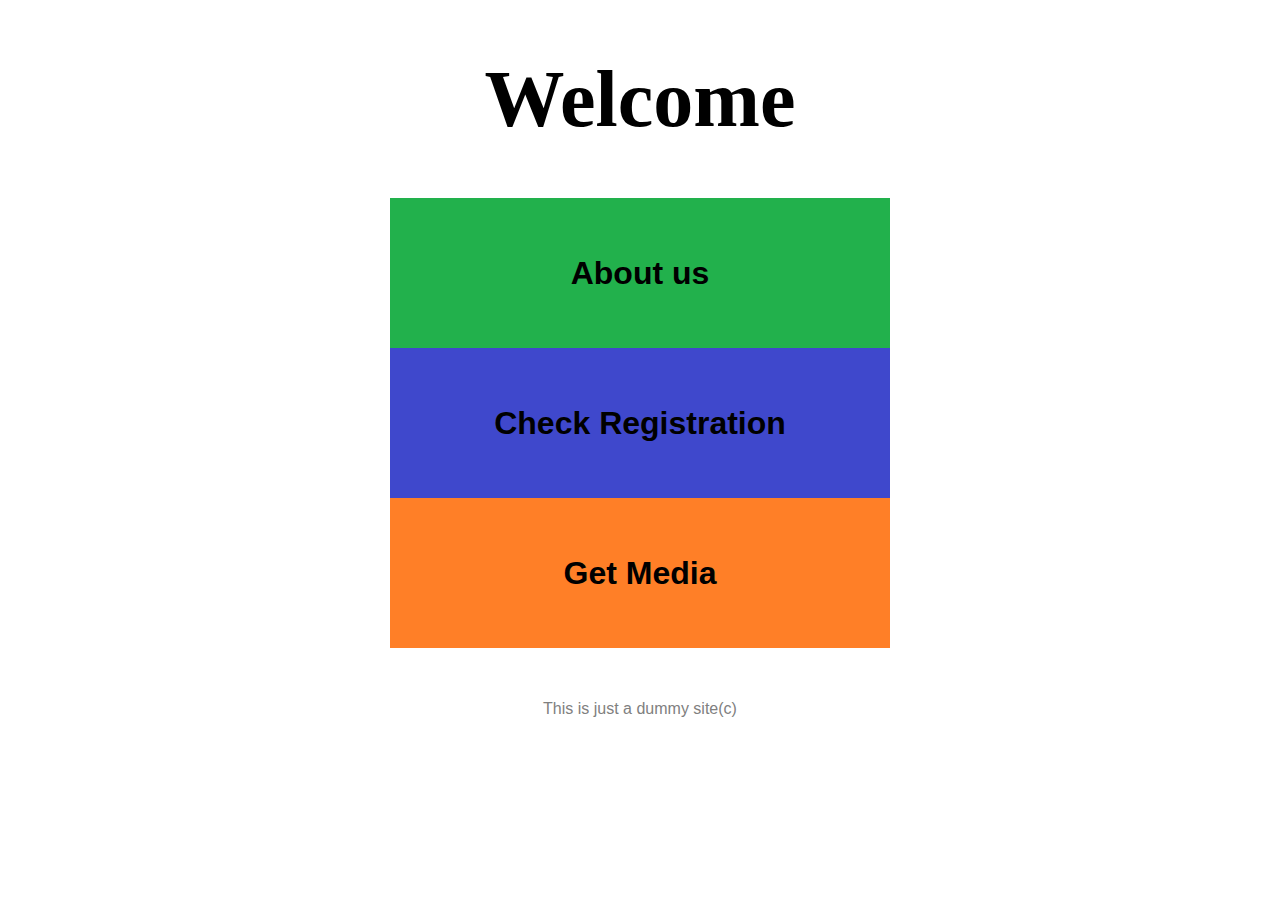
<file: src/main/java/tasks/day14/htdocs/index.html>
<!DOCTYPE html>
<html lang="en" xmlns:background="http://www.w3.org/1999/xhtml">
<head>
    <meta http-equiv="Content-Type" content="text/html; charset=UTF-8">
    <title>Main page</title>
    <link rel="shortcut icon" href="favicon.png" type="image/png">
    <script>
function hideValue (x) {
global = x.value;
if (x.value == x.defaultValue) {
x.value = "";
}
}
function setValue (x) {
if (x.value == "") {
x.value = global;
}
}

    </script>
    <style>
     H1 {
        text-align: center;
        font-size: 500%;
        font: Century Gothic, sans-serif;
        }
     P {
        color: #808080;
        font: 12pt Comic Sans MS, sans-serif;
        }
        FORM {
        text-align: center;
        }
        INPUT {
        background-position: center;
        height: 150px;
        width: 500px;
        font-weight: bold;
        font-size: 200%;
        border: none;
        cursor: pointer
        }
        input:hover {
        background: url(4.png);
        }
        .colortext1 {
        background: url(1.png);
        }
        .colortext2 {
        background: url(2.png);
        }
        .colortext3 {
        background: url(3.png);
        }

    </style>
</head>
<body>
<h1>Welcome</h1>
<form method="get" action="about.html">
    <input id="about" type="submit" value="About us" class="colortext1" onmouseover="hideValue(this)"
           onmouseout="setValue(this)">
</form>
<form method="get" action="app/index.php">
    <input id="regis" type="submit" value="Check Registration" class="colortext2" onmouseover="hideValue(this)"
           onmouseout="setValue(this)">
</form>
<form method="get" action="media.html">
    <input id="media" type="submit" value="Get Media" class="colortext3" onmouseover="hideValue(this)" onmouseout="setValue(this)">
</form>
<br>
<br>
<p align="center">
    <a>This is just a dummy site(c)</a>
</p>
</body>
</html>
</file>
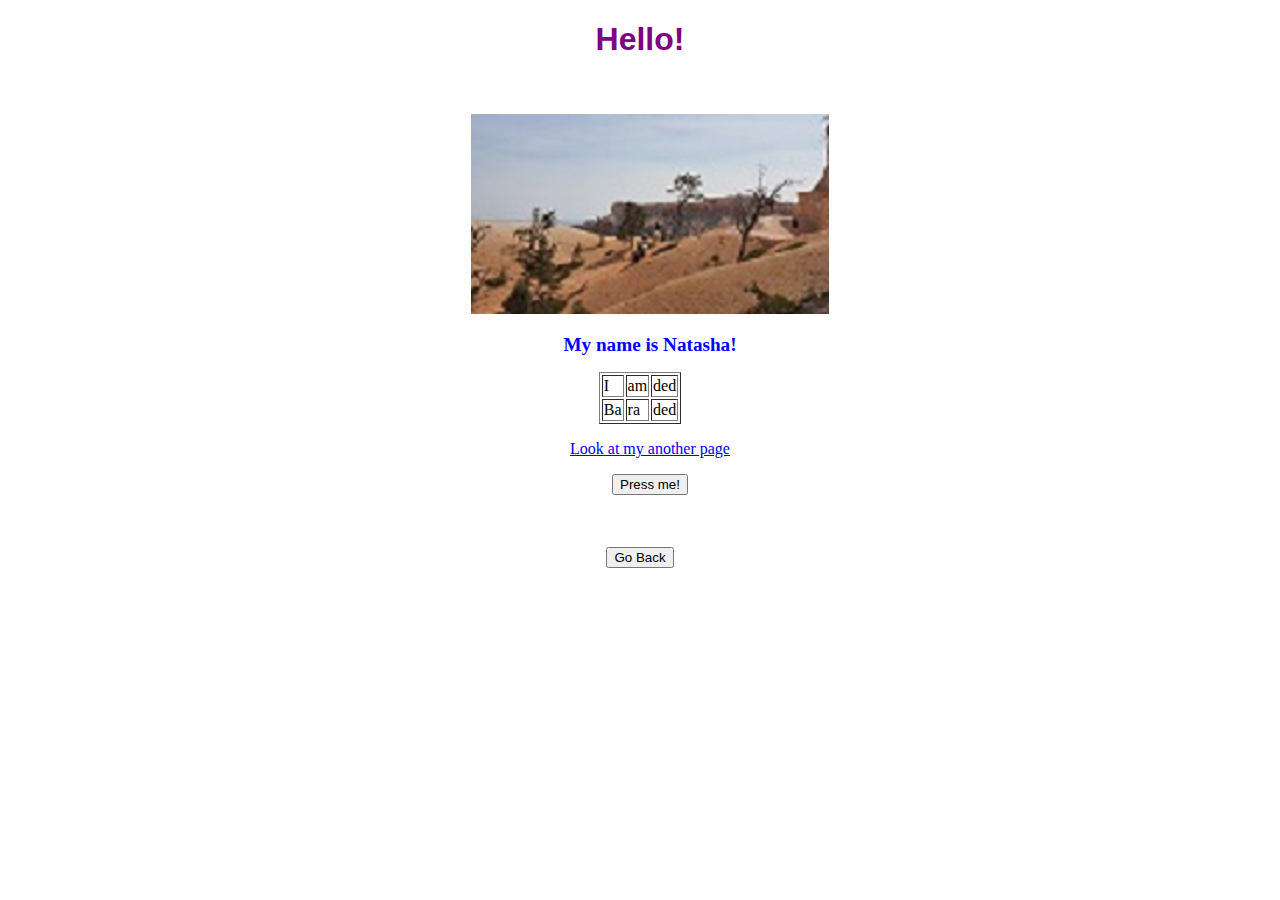
<file: src/main/java/tasks/day14/htdocs/1.html>
<!DOCTYPE html>
<html lang="en">
<head>
    <meta charset="UTF-8">
    <link href="style.css" rel="stylesheet">
    <script type="text/javascript" src="myscript.js"></script>
    <title>My first page</title>
</head>
<body>
<h1 align="center" style="color:#800080">Hello!</h1>
<br>
<p align="center">
    <img src="usa.jpeg">
</p>
<p align="center" style="color:#0000ff">
    <big>
        <b>
            My name is Natasha!
        </b>
    </big>
</p>
<table align="center" border="1">
    <tr>
        <td>I</td>
        <td>am</td>
        <td>ded</td>
    </tr>
    <tr>
        <td>Ba</td>
        <td>ra</td>
        <td>ded</td>
    </tr>
</table>
<p align="center">
    <a href="about.html">Look at my another page</a>
</p>
<p align="center">
<input id="elem" type="button" onclick="foo()" value="Press me!">
</p>
<br>
<br>
<form align="center">
    <input type="button" value="Go Back" onclick='location.href="about.html"'>
</form>
</body>
</html>
</file>
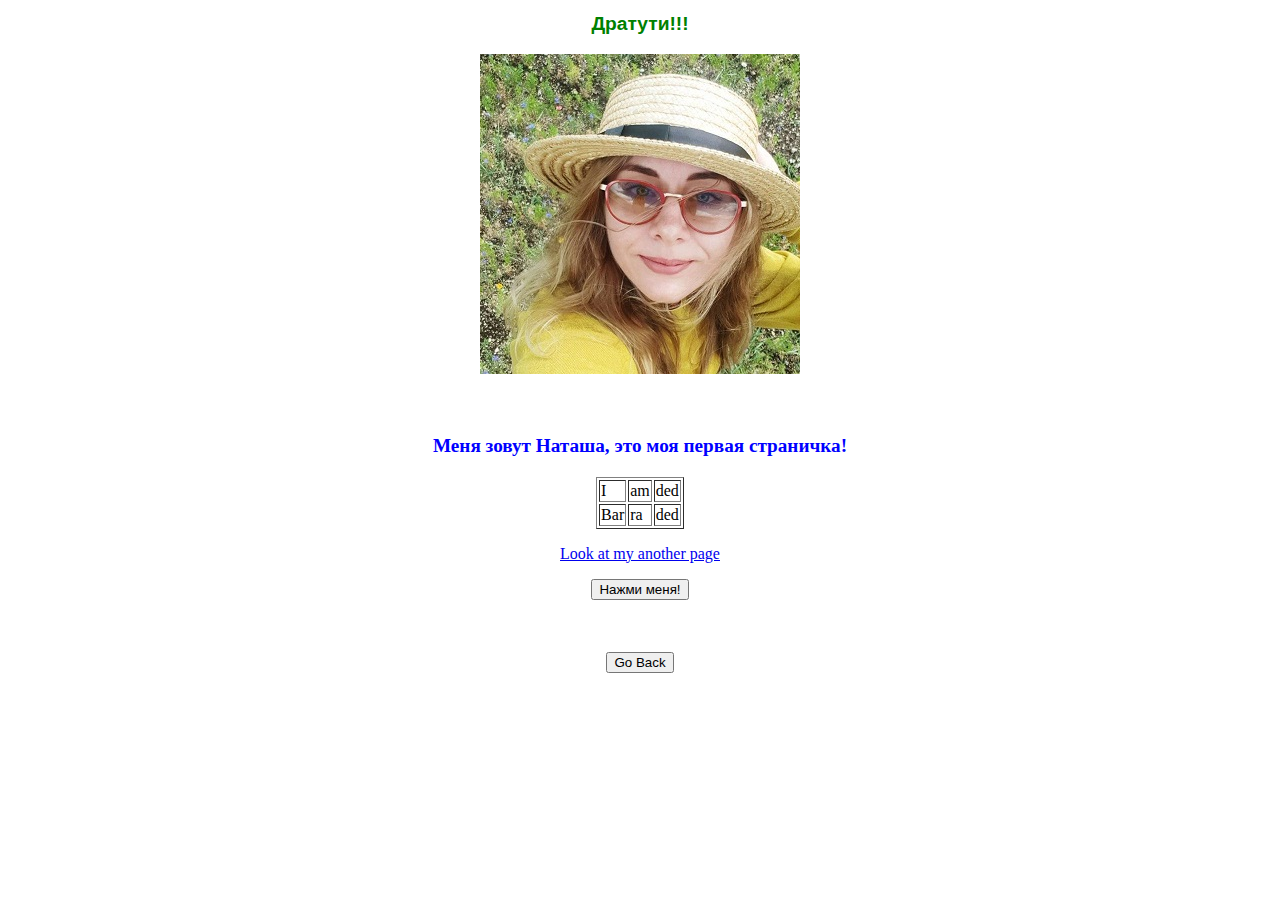
<file: src/main/java/tasks/day14/htdocs/about.html>
<!DOCTYPE html>
<html lang="en">
<head>
    <meta charset="UTF-8">
    <title>Моя первая страничка</title>
    <style>
        H1 {
        font-size: 120%;
        font-family: Verdana, arial, Helvetica;
        color: #333366;
        }
    </style>
</head>
<body>
<h1 align="center" style="color:#008000">
    Дратути!!!
    <p><img src="i.jpeg"></p>

</h1>
    <br>
<big>
    <b>
    <p align="center" style="color:#0000ff">Меня зовут Наташа, это моя первая страничка!
    </p>
    </b>
</big>
<table align="center" border="1">
    <tr>
        <td>I</td>
        <td>am</td>
        <td>ded</td>
    </tr>
    <tr>
        <td>Bar</td>
        <td>ra</td>
        <td>ded</td>
    </tr>
</table>
<p align="center">
    <a href="1.html">Look at my another page</a>
</p>
<p align="center">
<input id="elem" type="button" value="Нажми меня!">
</p>
<script>
    elem.onclick = function() {
    alert("Спасибо");
    };
</script>
<br>
<br>
<form align="center">
    <input type="button" value="Go Back" onclick='location.href="index.html"'>
</form>
</body>
</html>
</file>
<file: src/main/java/tasks/day14/htdocs/style.css>
H1 {
color:#333366;
font-size:200%;
font-family: Verdana, arial, Helvetica;
text-align:center;
}
P{
padding-left: 20px;
}
</file>
